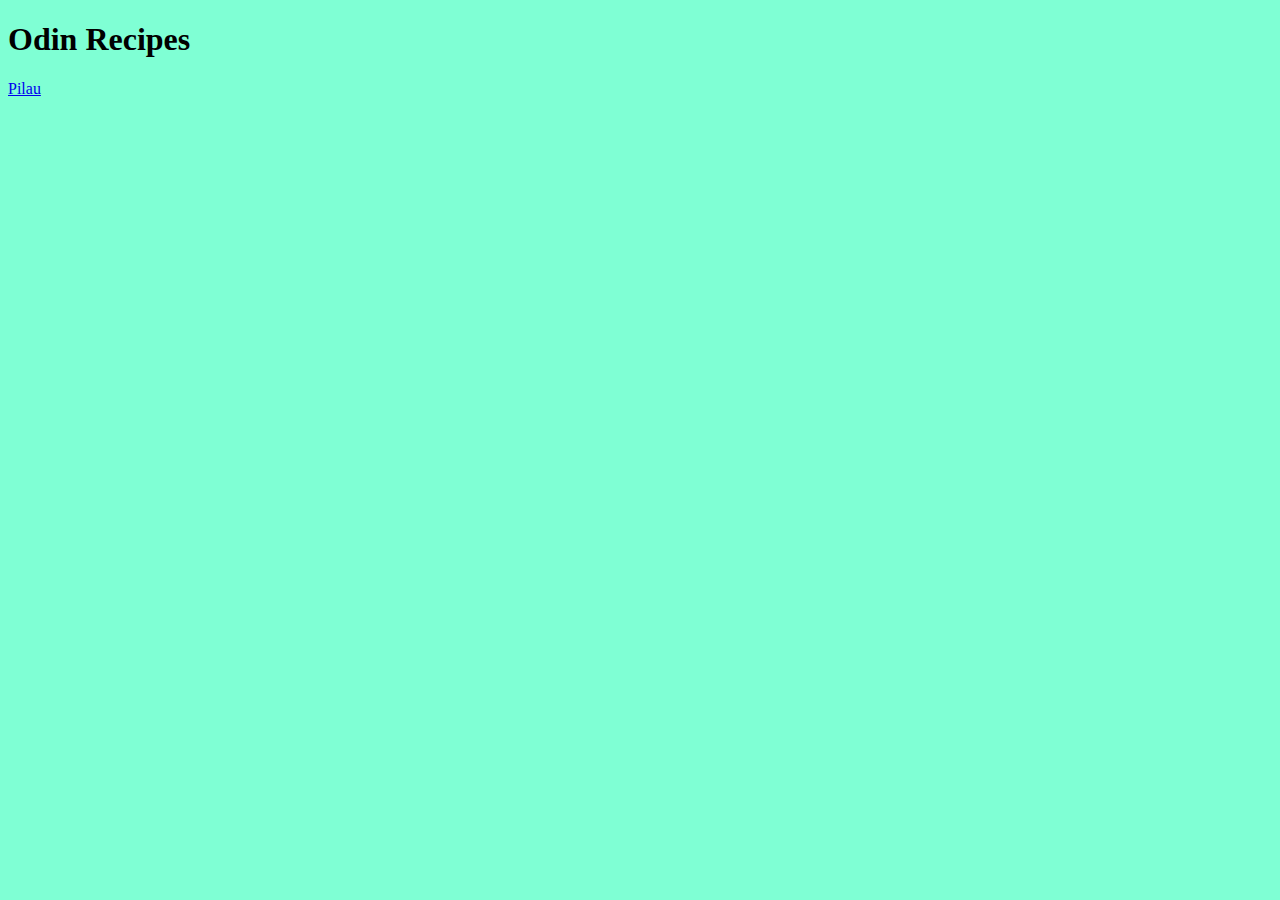
<file: index.html>
<!DOCTYPE html>
<html lang="en">
    <head>
        <meta charset="UTF-8">
        <meta http-equiv="X-UA-Compatible" content="IE=edge">
        <meta name="viewport" content="width=device-width, initial-scale=1.0">
        <title>Document</title>
        <link rel="stylesheet" href="stylesheet.css">
    </head>
    <body class="content">
        <h1>Odin Recipes</h1>
        <a href="recipes/pilau.html">Pilau</a>        
    </body>
</html>
</file>
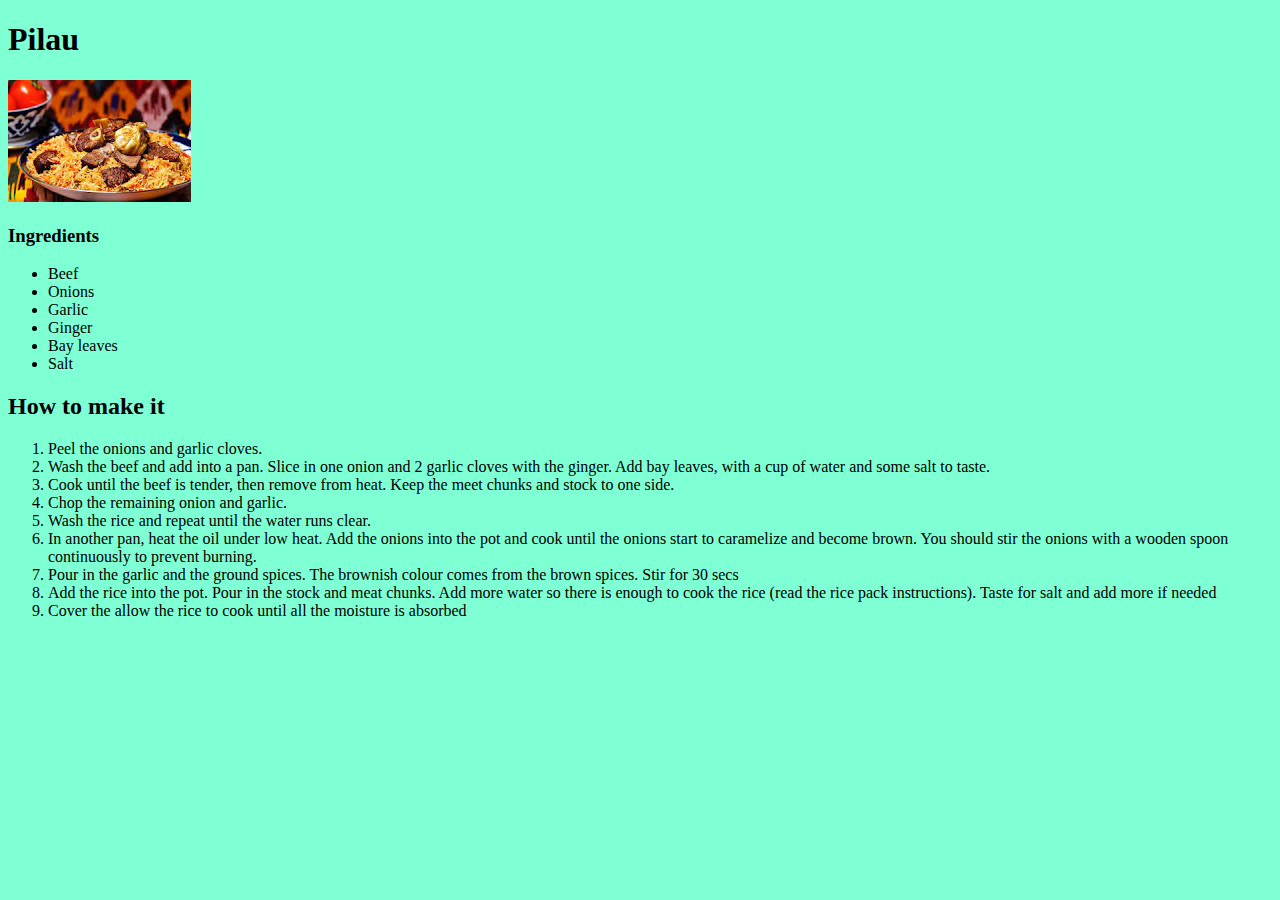
<file: recipes/pilau.html>
<!DOCTYPE html>
<html lang="en">
    <head>
        <meta charset="UTF-8">
        <meta http-equiv="X-UA-Compatible" content="IE=edge">
        <meta name="viewport" content="width=device-width, initial-scale=1.0">
        <link rel="stylesheet" href="../stylesheet.css">
        <title>Recipes</title>
        
    </head>
    <body class="content1">
        <h1>Pilau</h1>
        <img src="./images/pilau.jpeg" alt="pilau dish">
        <h3>Ingredients</h3>
        <ul>
            <li>Beef</li>
            <li>Onions</li>
            <li>Garlic</li>
            <li>Ginger</li>
            <li>Bay leaves</li>
            <li>Salt</li>

        </ul>
        <h2>How to make it</h2>
        <ol>
            <li>Peel the onions and garlic cloves.</li>
            <li>Wash the beef and add into a pan. Slice in one onion and 2 garlic cloves with the ginger. Add bay leaves, with a cup of water and some salt to taste.</li>
            <li>Cook until the beef is tender, then remove from heat. Keep the meet chunks and stock to one side.</li>
            <li>Chop the remaining onion and garlic.</li>
            <li>Wash the rice and repeat until the water runs clear.</li>
            <li>In another pan, heat the oil under low heat. Add the onions into the pot and cook until the onions start to caramelize and become brown. You should stir the onions with a wooden spoon continuously to prevent burning.</li>
            <li>Pour in the garlic and the ground spices. The brownish colour comes from the brown spices. Stir for 30 secs</li>
            <li>Add the rice into the pot. Pour in the stock and meat chunks. Add more water so there is enough to cook the rice (read the rice pack instructions). Taste for salt and add more if needed</li>
            <li>Cover the allow the rice to cook until all the moisture is absorbed</li>
        </ol>
    </body>
</html>
</file>
<file: stylesheet.css>
.content{
    background-color: aquamarine;
}

.content1{
    background-color: aquamarine;
}
</file>
